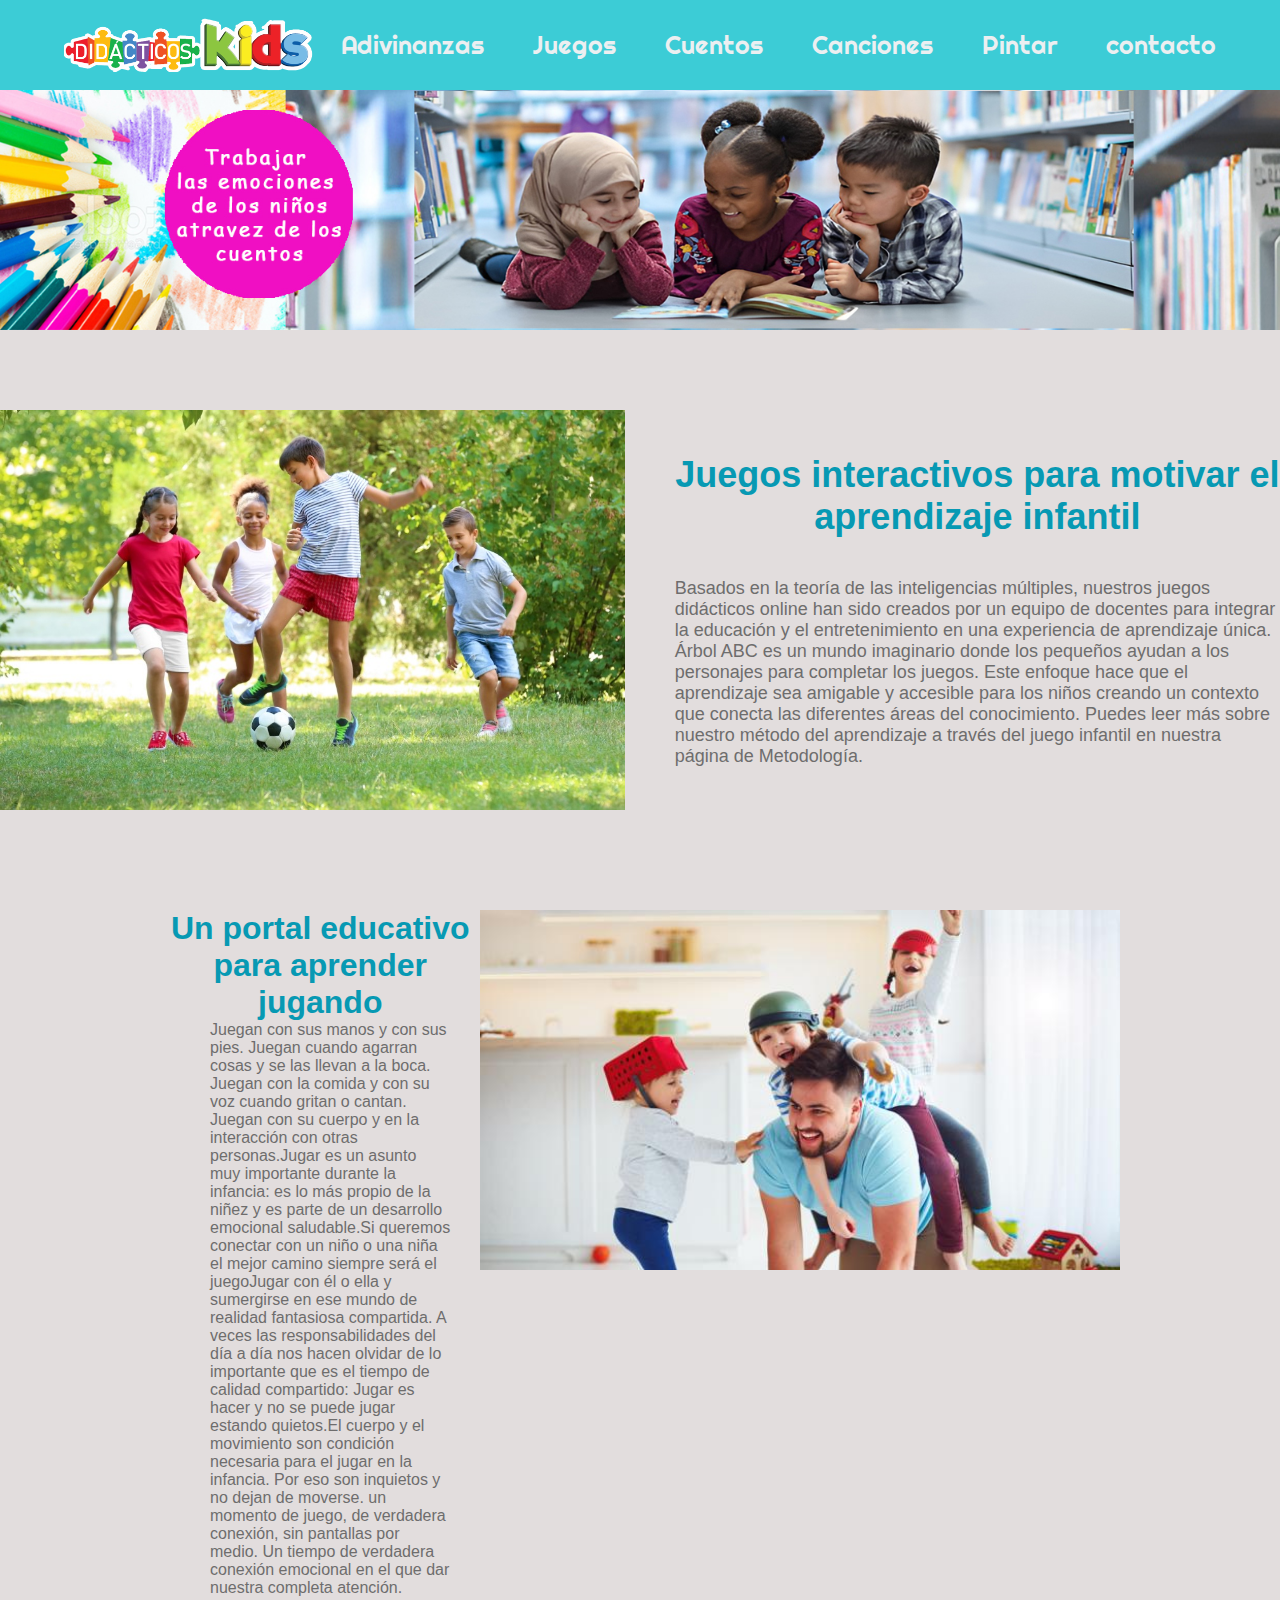
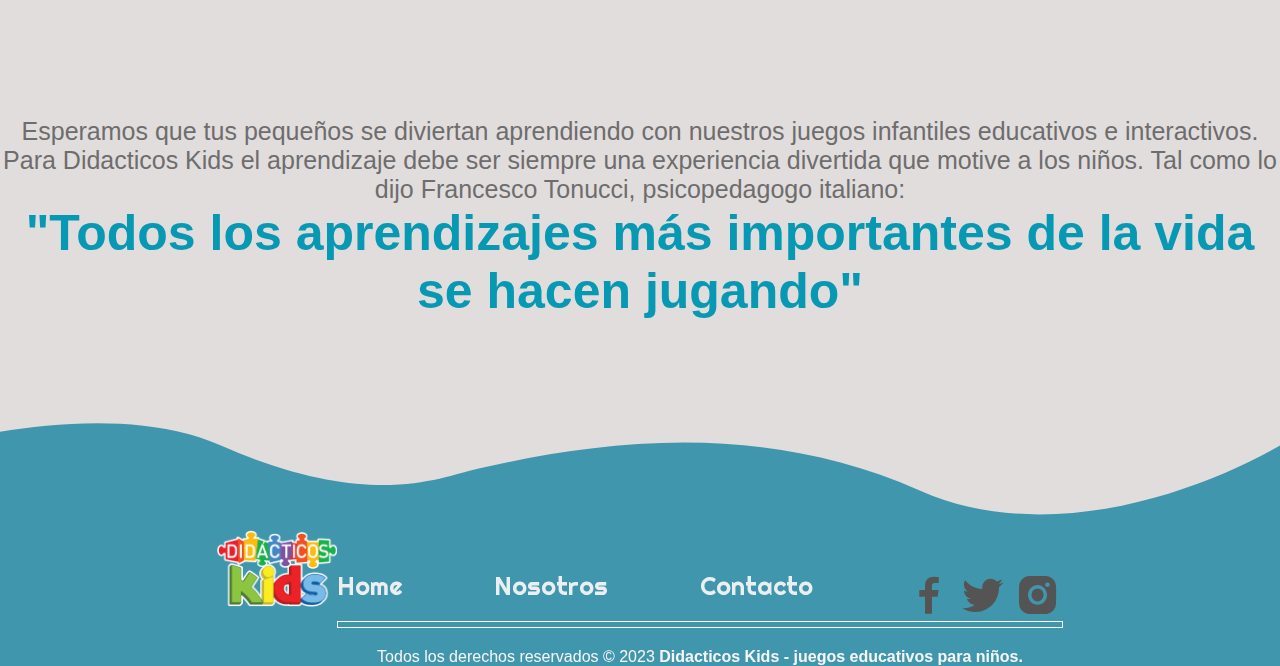
<file: index.html>
<!DOCTYPE html>
<html lang="en">
  <head>
    <meta charset="UTF-8" />
    <meta name="viewport" content="width=device-width, initial-scale=1.0" />
    <link
      href="https://cdn.jsdelivr.net/npm/bootstrap@5.0.2/dist/css/bootstrap.min.css"
      rel="stylesheet"
      integrity="sha384-EVSTQN3/azprG1Anm3QDgpJLIm9Nao0Yz1ztcQTwFspd3yD65VohhpuuCOmLASjC"
      crossorigin="anonymous"
    />
    <link
      rel="stylesheet"
      href="https://cdn.jsdelivr.net/npm/bootstrap-icons@1.10.3/font/bootstrap-icons.css"
    />
    <link rel="stylesheet" href="style/style.css" />
    <link
      href="https://unpkg.com/boxicons@2.1.4/css/boxicons.min.css"
      rel="stylesheet"
    />
    <title>Aprendo jugando</title>
  </head>
  <body>
    <header>
      <img class="logo" src="img/login.png" alt="Logo" />
      <button id="abrir" class="abrir-menu"><i class="bi bi-list"></i></button>
      <nav class="nav" id="nav">
        <button class="cerrar-menu" id="cerrar"><i class="bi bi-x"></i></button>
        <ul class="nav-list">
          <li>
            <a href="adivinanzas.html" target="_self">Adivinanzas</a>
          </li>
          <li><a href="juegos.html" target="_self">Juegos</a></li>
          <li><a href="cuentos.html">Cuentos</a></li>
          <li><a href="canciones.html" target="_self">Canciones</a></li>
          <li><a href="pintar.html">Pintar</a></li>
          <li><a href="formulario.html">contacto</a></li>
        </ul>
      </nav>
    </header>

    <div class="slider-container">
      <div class="slider">
        <div class="item-slide">
          <img src="img/slider/img2.jpg" alt="niña leyendo" />
        </div>
        <div class="item-slide">
          <img src="img/slider/img3.jpg" />
        </div>
        <div class="item-slide">
          <img src="img/slider/img1.jpg" />
        </div>
        <div class="item-slide">
          <img src="img/slider/img4.jpg" />
        </div>
      </div>
    </div>

    


    <div class="container">
      <img src="img/ninos-pelota.jpg" alt="niños jugando" />
      <div class="texto1">
        <h1>Juegos interactivos para motivar el aprendizaje infantil</h1>
        <p>
          Basados en la teoría de las inteligencias múltiples, nuestros juegos
          didácticos online han sido creados por un equipo de docentes para
          integrar la educación y el entretenimiento en una experiencia de
          aprendizaje única. Árbol ABC es un mundo imaginario donde los pequeños
          ayudan a los personajes para completar los juegos. Este enfoque hace
          que el aprendizaje sea amigable y accesible para los niños creando un
          contexto que conecta las diferentes áreas del conocimiento. Puedes
          leer más sobre nuestro método del aprendizaje a través del juego
          infantil en nuestra página de Metodología.
        </p>
      </div>
    </div>


    <div class="contenedor">
      <div>
        <h1>Un portal educativo para aprender jugando</h1>
        <p>
          Juegan con sus manos y con sus pies. Juegan cuando agarran cosas y se
          las llevan a la boca. Juegan con la comida y con su voz cuando gritan
          o cantan. Juegan con su cuerpo y en la interacción con otras
          personas.Jugar es un asunto muy importante durante la infancia: es lo
          más propio de la niñez y es parte de un desarrollo emocional
          saludable.Si queremos conectar con un niño o una niña el mejor camino
          siempre será el juegoJugar con él o ella y sumergirse en ese mundo de
          realidad fantasiosa compartida. A veces las responsabilidades del día
          a día nos hacen olvidar de lo importante que es el tiempo de calidad
          compartido: Jugar es hacer y no se puede jugar estando quietos.El
          cuerpo y el movimiento son condición necesaria para el jugar en la
          infancia. Por eso son inquietos y no dejan de moverse. un momento de
          juego, de verdadera conexión, sin pantallas por medio. Un tiempo de
          verdadera conexión emocional en el que dar nuestra completa atención.
        </p>
      </div>
      <img class="imagen" src="img/jugar-familia.jpg" alt="niños jugando"/>
    </div>

    <div class="descripcion">
      <p >
        Esperamos que tus pequeños se diviertan aprendiendo con nuestros juegos
        infantiles educativos e interactivos. Para Didacticos Kids el aprendizaje debe
        ser siempre una experiencia divertida que motive a los niños. Tal como
        lo dijo Francesco Tonucci, psicopedagogo italiano:
      </p>
      <h1>
        "Todos los aprendizajes más importantes de la vida se hacen jugando"
      </h1>
    </div>

    <footer class="footer">
      <img class="img-footer" src="img/LOGO11.png" alt="logo" />
      <div>
        <ul class="nav-item-footer">
          <li><a href="#">Home</a></li>
          <li><a href="#">Nosotros</a></li>
          <li><a href="formulario.html">Contacto</a></li>

          <div class="icons">
            <a href="#"><i class="bx bxl-facebook" href="#"></i></a>
            <a href="#"><i class="bx bxl-twitter" href="#"></i></a>
            <a href="#"><i class="bx bxl-instagram-alt" href="#"></i></a>
          </div>
        </ul>
        <hr />
        <p class="copyright">
          Todos los derechos reservados © 2023<strong>
            Didacticos Kids - juegos educativos para niños.</strong
          >
        </p>
      </div>
    </footer>

    <script src="main.js"></script>
    <script
      src="https://cdn.jsdelivr.net/npm/bootstrap@5.0.2/dist/js/bootstrap.bundle.min.js"
      integrity="sha384-MrcW6ZMFYlzcLA8Nl+NtUVF0sA7MsXsP1UyJoMp4YLEuNSfAP+JcXn/tWtIaxVXM"
      crossorigin="anonymous"
    ></script>
  </body>
</html>
</file>
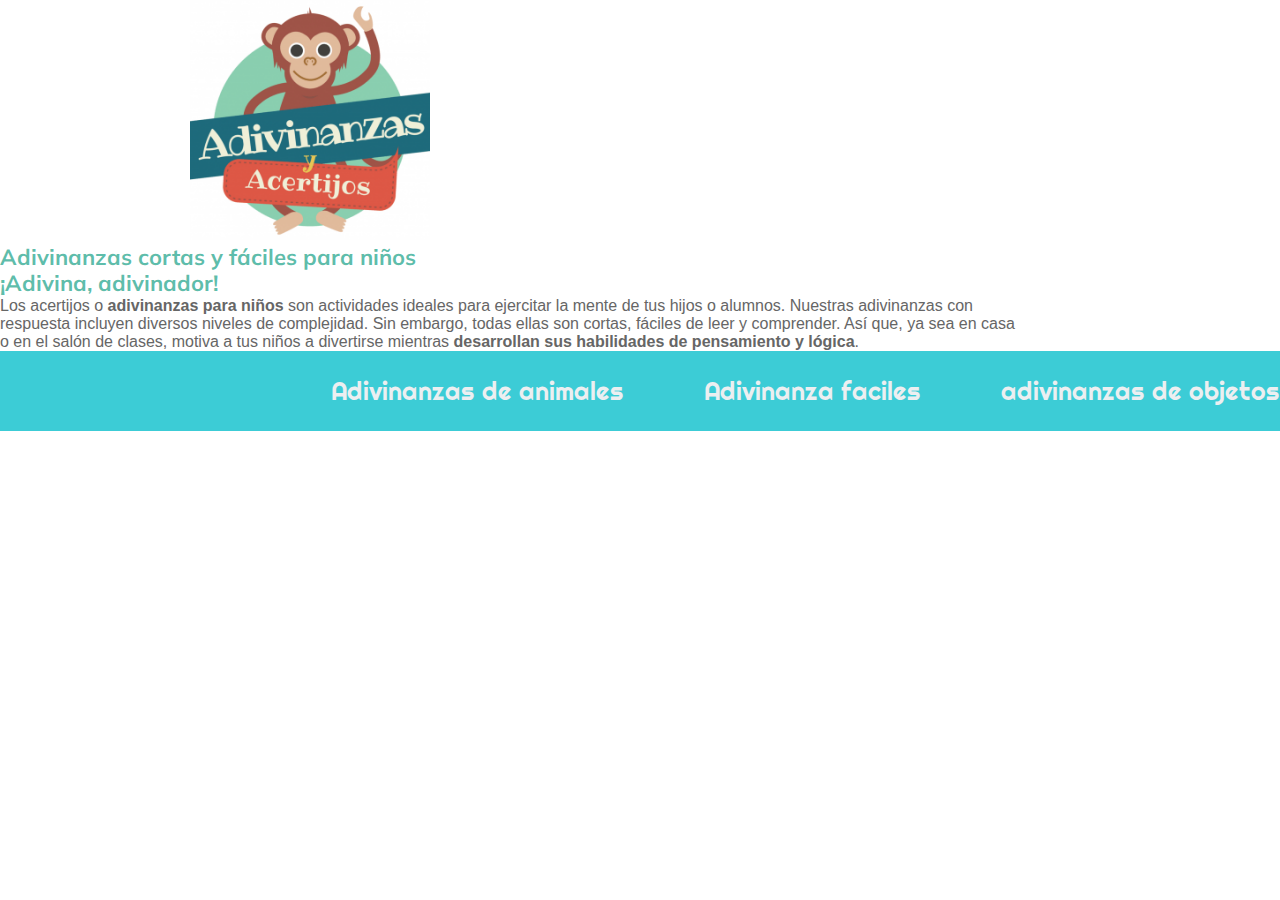
<file: adivinanzas.html>
<!DOCTYPE html>
<html lang="en">
  <head>
    <meta charset="UTF-8" />
    <meta name="viewport" content="width=device-width, initial-scale=1.0" />
    <link
      href="https://cdn.jsdelivr.net/npm/bootstrap@5.0.2/dist/css/bootstrap.min.css"
      rel="stylesheet"
      integrity="sha384-EVSTQN3/azprG1Anm3QDgpJLIm9Nao0Yz1ztcQTwFspd3yD65VohhpuuCOmLASjC"
      crossorigin="anonymous"
    />
    <link rel="stylesheet" href="style/adivinanzas.css" />
    <link rel="stylesheet" href="index.html">
    <title>Adivinanzas</title>
  </head>
  <body>

    <div class="card mb-3 border-0" >
      <div class="row g-0 m-3 p-3" style="max-width: 80%;">
        <div class="col-md-4">
          <img class="imagen" src="img/adivinanzas.png"  alt="monito"  >
        </div>
        <div class="col-md-8">
          <div class="card-body m-3 p-3">
            <h1 class="titulo">Adivinanzas cortas y fáciles para niños</h1>
            <h2 class="subtitulo">¡Adivina, adivinador!</h2>
            <p class="card-text" >Los acertijos o <strong>adivinanzas para niños</strong> son actividades ideales para ejercitar la mente de tus hijos o alumnos. Nuestras adivinanzas con respuesta incluyen diversos niveles de complejidad. Sin embargo, todas ellas son cortas, fáciles de leer y comprender. Así que, ya sea en casa o en el salón de clases, motiva a tus niños a divertirse mientras <strong>desarrollan sus habilidades de pensamiento y lógica</strong>.
            </p>
          </div>
        </div>
      </div>
     
    
    </div>

   <header class="header">
    <nav class="nav">
      <ul class="nav-list">
        <li><a href="animales.html">Adivinanzas de animales</a></li>
        <li><a href="#">Adivinanza faciles</a></li>
        <li><a href="#">adivinanzas de objetos</a></li> 
      </ul>
    </nav>
   </header>
    

    

    

    

   

    <script
    src="https://cdn.jsdelivr.net/npm/bootstrap@5.0.2/dist/js/bootstrap.bundle.min.js"
    integrity="sha384-MrcW6ZMFYlzcLA8Nl+NtUVF0sA7MsXsP1UyJoMp4YLEuNSfAP+JcXn/tWtIaxVXM"
    crossorigin="anonymous"
  ></script>  
  </body>
</html>
</file>
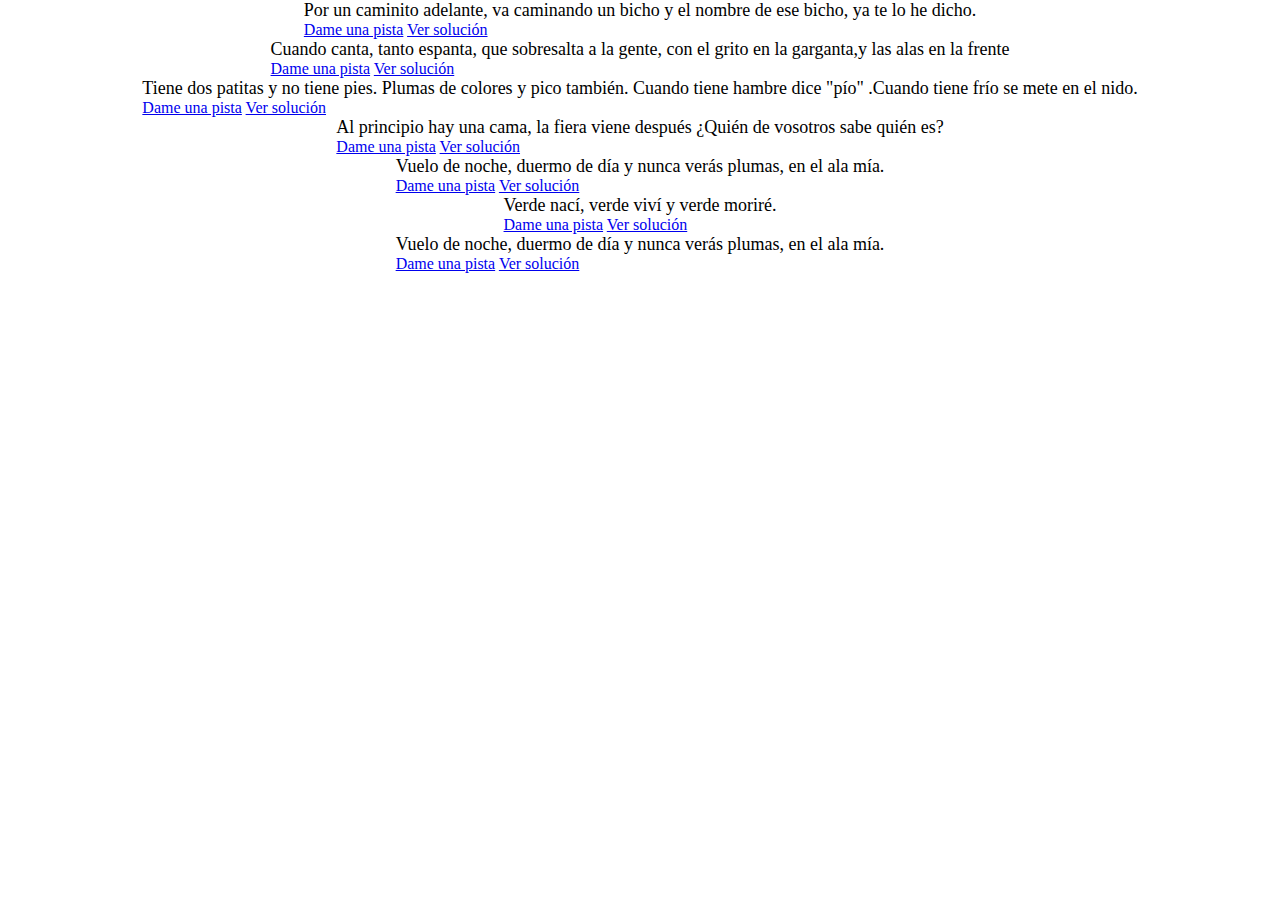
<file: animales.html>
<!DOCTYPE html>
<html lang="en">
<head>
  <meta charset="UTF-8">
  <meta name="viewport" content="width=device-width, initial-scale=1.0">
  <link
      href="https://cdn.jsdelivr.net/npm/bootstrap@5.0.2/dist/css/bootstrap.min.css"
      rel="stylesheet"
      integrity="sha384-EVSTQN3/azprG1Anm3QDgpJLIm9Nao0Yz1ztcQTwFspd3yD65VohhpuuCOmLASjC"
      crossorigin="anonymous"
    />
    <link rel="stylesheet" href="style/animales.css">
  <title>Adivinanzas de animales</title>
</head>
<body>
  
  <div class="row">
    <div class="col-sm-6 mb-3 mb-sm-0">
      <div class="card">
        <div class="card-body">
          <p class="card-text">Por un caminito adelante, va caminando un bicho y el nombre de ese bicho, ya te lo he dicho.</p>
          <a href="#" class="btn btn-primary">Dame una pista</a>
          <a href="#" class="btn btn-primary">Ver solución</a>
        </div>
      </div>
    </div>
    <div class="col-sm-6">
      <div class="card">
        <div class="card-body">
          <p class="card-text">Cuando canta, tanto espanta, que sobresalta a la gente, con el grito en la garganta,y las alas en la frente</p>
          <a href="#" class="btn btn-primary">Dame una pista</a>
          <a href="#" class="btn btn-primary">Ver solución</a>
        </div>
      </div>
    </div>
  </div>

  <div class="row">
    <div class="col-sm-6 mb-3 mb-sm-0">
      <div class="card">
        <div class="card-body">
          <p class="card-text">Tiene dos patitas y no tiene pies. Plumas de colores y pico también. Cuando tiene hambre dice "pío" .Cuando tiene frío se mete en el nido.</p>
          <a href="#" class="btn btn-primary">Dame una pista</a>
          <a href="#" class="btn btn-primary">Ver solución</a>
        </div>
      </div>
    </div>
    <div class="col-sm-6">
      <div class="card">
        <div class="card-body">
          <p class="card-text">Al principio hay una cama, la fiera viene después ¿Quién de vosotros sabe quién es? </p>
          <a href="#" class="btn btn-primary">Dame una pista</a>
          <a href="#" class="btn btn-primary">Ver solución</a>
        </div>
      </div>
    </div>
  </div>

  <div class="row">
    <div class="col-sm-6 mb-3 mb-sm-0 ">
      <div class="card">
        <div class="card-body ">
          <p class="card-text">Vuelo de noche, duermo de día y nunca verás plumas, en el ala mía.</p>
          <a href="#" class="btn btn-primary">Dame una pista</a>
          <a href="#" class="btn btn-primary">Ver solución</a>
        </div>
      </div>
    </div>
    <div class="col-sm-6">
      <div class="card">
        <div class="card-body">
          <p class="card-text">Verde nací, verde viví y verde moriré.</p>
          <a href="#" class="btn btn-primary">Dame una pista</a>
          <a href="#" class="btn btn-primary">Ver solución</a>
        </div>
      </div>
    </div>
  </div>


  <div class="card w-50">
    <div class="card-body">
      <p class="card-text">Vuelo de noche, duermo de día y nunca verás plumas, en el ala mía.</p>
      <a href="#" class="btn btn-primary">Dame una pista</a>
      <a href="#" class="btn btn-primary">Ver solución</a>
    </div>
  </div>





  <script
    src="https://cdn.jsdelivr.net/npm/bootstrap@5.0.2/dist/js/bootstrap.bundle.min.js"
    integrity="sha384-MrcW6ZMFYlzcLA8Nl+NtUVF0sA7MsXsP1UyJoMp4YLEuNSfAP+JcXn/tWtIaxVXM"
    crossorigin="anonymous"
  ></script>  
</body>
</html>
</file>
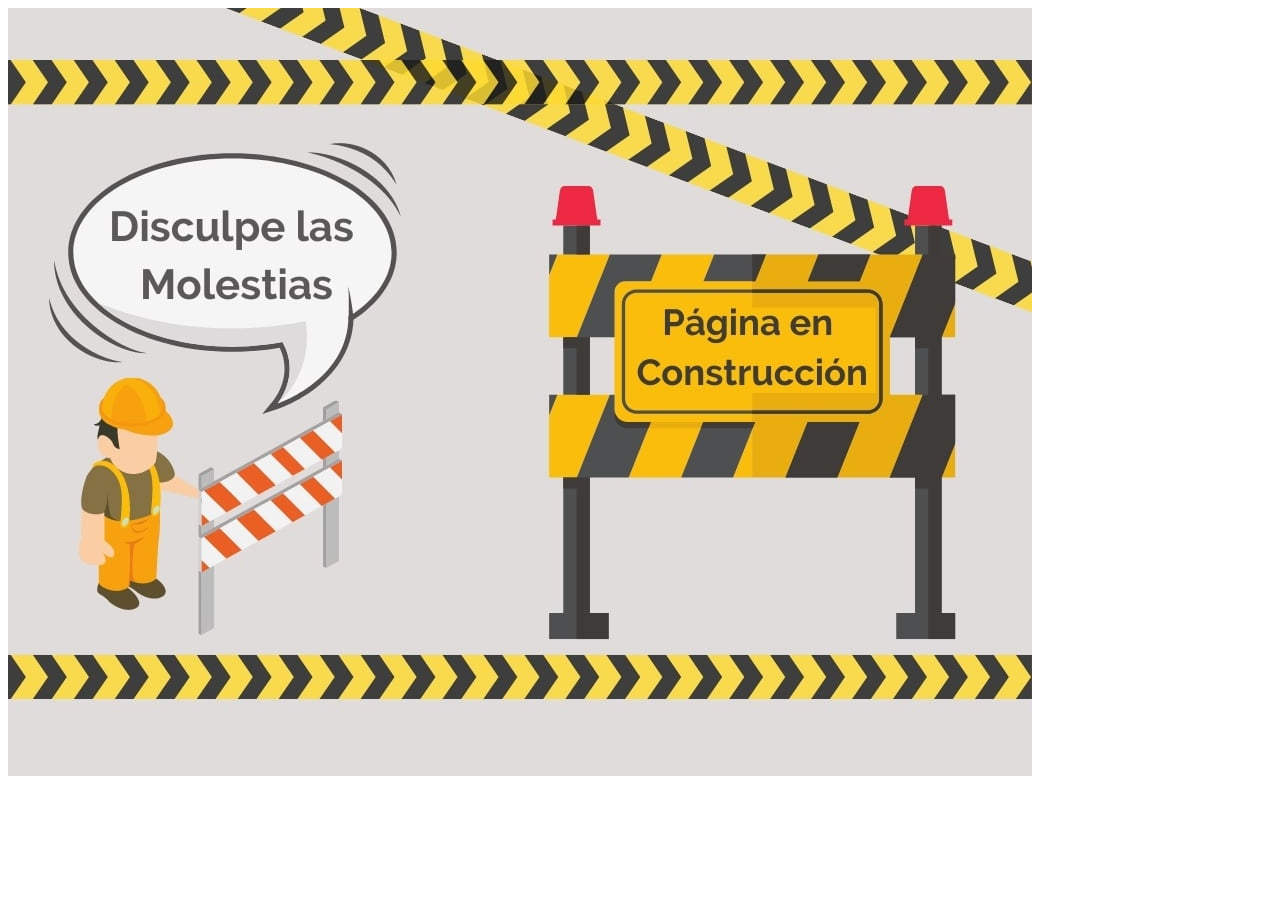
<file: juegos.html>
<!DOCTYPE html>
<html lang="en">
<head>
  <meta charset="UTF-8">
  <meta name="viewport" content="width=device-width, initial-scale=1.0">
  <title>Juegos</title>
</head>
<body>

  <div>
    <div class="row">
      <div class="col-xl-6 col-lg-6 col-md-12">
        <img src="img/Pagina-en-construccion.jpg" alt="pagina en construccion">
      </div>
    </div>
  </div>
  
</body>
</html>
</file>
<file: style/style.css>
@import url("https://fonts.googleapis.com/css2?family=Pacifico&family=Righteous&display=swap");

* {
  margin: 0;
  padding: 0;
  box-sizing: border-box;
  font-family: sans-serif;
}
body {
  background: rgb(226, 221, 221);
}

header {
  display: flex;
  align-items: center;
  justify-content: flex-end;
  height: 90px;
  background-color: #3cccd6;
  padding: 3px 5%;
}

.logo {
  max-width: 7rem;
  cursor: pointer;
  margin-right: auto;
  max-width: 16rem;
  transition: all 0.3s;
}

.logo:hover {
  transform: scale(1.3);
}
.nav-list {
  list-style-type: none;
  display: flex;
  gap: 3rem;
}

.nav-list li a {
  text-decoration: none;
  color: #eceff1;
  font-family: "Righteous", cursive;
  font-size: 25px;
}

.nav-list a:hover {
  color: #ffbc0e;
}

.abrir-menu,
.cerrar-menu {
  display: none;
}

@media screen and (max-width: 768px) {
  .abrir-menu,
  .cerrar-menu {
    display: block;
    border: 0;
    font-size: 1.25rem;
    background-color: transparent;
    cursor: pointer;
  }

  .abrir-menu {
    color: #fdfbfb;
  }

  .cerrar-menu {
    color: #fcfbfb;
  }

  .nav {
    z-index: 20;
    opacity: 0;
    visibility: hidden;
    display: flex;
    flex-direction: column;
    align-items: end;
    gap: 1rem;
    
    position: absolute;
    top: 0;
    right: 0;
    bottom: 0;
    background-color: #34babe;
    padding: 2rem;
    box-shadow: 0 0 0 100vmax rgba(0, 0, 0, 0.5);
  }

  .nav.visible {
    opacity: 1;
    visibility: visible;
  }

  .nav-list {
    flex-direction: column;
    align-items: end;
  }

  .nav-list li a {
    color: #f8f7f7ec;
  }
}

.slider-container {
  position: relative;
  width: 100%;
  height: 300px;
  overflow: hidden;
}

.slider {
  display: flex;
  transform: translate3d(0, 0, 0);
  transition: all 10ms;
  animation-name: autoplay;
  animation-duration: 20s;
  animation-direction: alternate;
  animation-iteration-count: infinite;
}

.item-slide {
  position: relative;
  display: flex;
  flex-direction: column;
  flex-shrink: 0;
  flex-grow: 0;
  width: 100%;
}

@keyframes autoplay {
  25% {
    transform: translate3d(calc(-100% * 0), 0, 0);
  }
  50% {
    transform: translate3d(calc(-100% * 1), 0, 0);
  }
  75% {
    transform: translate3d(calc(-100% * 2), 0, 0);
  }
  100% {
    transform: translate3d(calc(-100% * 3), 0, 0);
  }
}
@media (max-width: 768px) {
  .slider-container {
    margin: 0px;
  }
}

.container {
  margin-top: 20px;
  display: flex;
  justify-content: center;
  align-items: center;
  font-size: 18px;
  color: rgb(110, 109, 109);
  object-fit: cover;
}

.container img {
  width: 100%;
  height: 400px;
  margin-right: 50px;
}

.container h1 {
  color: rgb(7, 153, 179);
  text-align: center;
}
.container p {
  margin-top: 40px;
}

@media (max-width: 768px) {
  .container {
    display: block;
    margin: -180px 0px 0px 0px;
    font-size: 15px;
  }
  .img {
    margin-right: 0px;
  }
  .container h1 {
    margin-top: 15px;
  }
}

.contenedor {

  display: flex;
  justify-content: center;
  color: rgb(110, 109, 109);
  margin: 100px 160px;
  object-fit: cover;
}

.imagen {
  width: 100%;
  height: 360px;
  
}

.contenedor h1 {
  color: rgb(7, 153, 179);
  text-align: center;
}
.contenedor p {
  margin: 0px 30px 20px 50px;
}


@media (max-width: 768px) {
  .contenedor {
    margin-top: 0px;
    display: block;
    margin: 25px;
    font-size: 15px;
  }
  .imagen {
    margin-left: 0px;
  }
  .contenedor h1 {
    margin-top: 60px;
  }
  .contenedor p {
    margin: 20px 0px 10px 0px;
  }

}

.descripcion {
  font-size: 25px;
  margin-top: 100px;
  text-align: center;
  color: rgb(110, 109, 109);
}

.descripcion h1 {
  color: rgb(7, 153, 179);
}

@media (max-width: 768px) {
  .descripcion {
    font-size: 20px;
  }
}

.footer {
  margin-top: 100px;
  padding: 50px 0px 0px;
  display: flex;
  align-items: center;
  justify-content: center;
  background-color: #4097ad;
  -webkit-mask-image: url("../img/background-footer.svg");
  mask-image: url("../img/background-footer.svg");
  -webkit-mask-size: cover;
  mask-size: cover;
}
.nav-item-footer {
  display: flex;
  flex-wrap: wrap;
  justify-content: space-between;
  max-width: 1200px;
  margin: auto;
  margin-top: 100px;
  list-style: none;
}

@media (max-width: 768px) {
  .nav-item-footer {
    display: block;
    justify-content: center;
    align-items: center;
  }
}

.nav-item-footer li a {
  text-decoration: none;
  color: #eceff1;
  font-family: "Righteous", cursive;
  font-size: 25px;
}
.nav-item-footer a:hover {
  opacity: 0.4;
}

.img-footer {
  justify-content: left;
  width: 120px;
  max-width: 16rem;
  transition: all 0.3s;
}

.img-footer:hover {
  transform: scale(1.3);
}

.copyright {
  max-width: 1200px;
  margin: auto;
  text-align: center;
  padding: 0px 40px;
}

.copyright {
  margin-top: 20px;
  color: #f8f5f5;
}

hr {
  border: 1px solid white;
  height: 7px;
}

.bx {
  font-size: 50px;
  color: rgb(85, 84, 84);
}
</file>
<file: style/adivinanzas.css>
@import url('https://fonts.googleapis.com/css2?family=Mulish:wght@600&family=Pacifico&family=Righteous&display=swap');

* {
  padding: 0;
  margin: 0;
  box-sizing: border-box;
  font-family: sans-serif;
}



h1, h2 {
  font-family: 'Mulish', sans-serif;
  font-size: 22px;
  color: rgb(21,160,133,.7);
  line-height: 1.2;
  margin-top: 0;
  box-sizing: border-box;
  
}
p {
  color: #666;
}

.imagen{
  padding-left: 190px;
  max-height: 240px;
}


header {
  display: flex;
  align-items: center;
  justify-content: flex-end;
  height: 80px;
  background-color: #3cccd6;
  
  
}

.nav-list {
  list-style-type: none;
  display: flex;
  text-align: center;
  gap: 5rem;
}

.nav-list li a {
  text-decoration: none;
  color: #eceff1;
  font-family: 'Righteous', cursive;
  font-size: 25px;
}

.nav-list a:hover {
  color: #ffbc0e;
}
</file>
<file: style/animales.css>
* {
  padding: 0;
  margin: 0;
  box-sizing: border-box;
}

/* .row {
  display: flex;
  justify-content: center;
  align-items: center;
  width: 100%;
  margin: 0px 5%;
  padding: 0px 5%;
} */

.card{
  display: flex;
  justify-content: center;
  align-items: center;
  width: 100%;

  padding: 0px 10%;
}

p {
  font-size: 18px;
}
</file>
